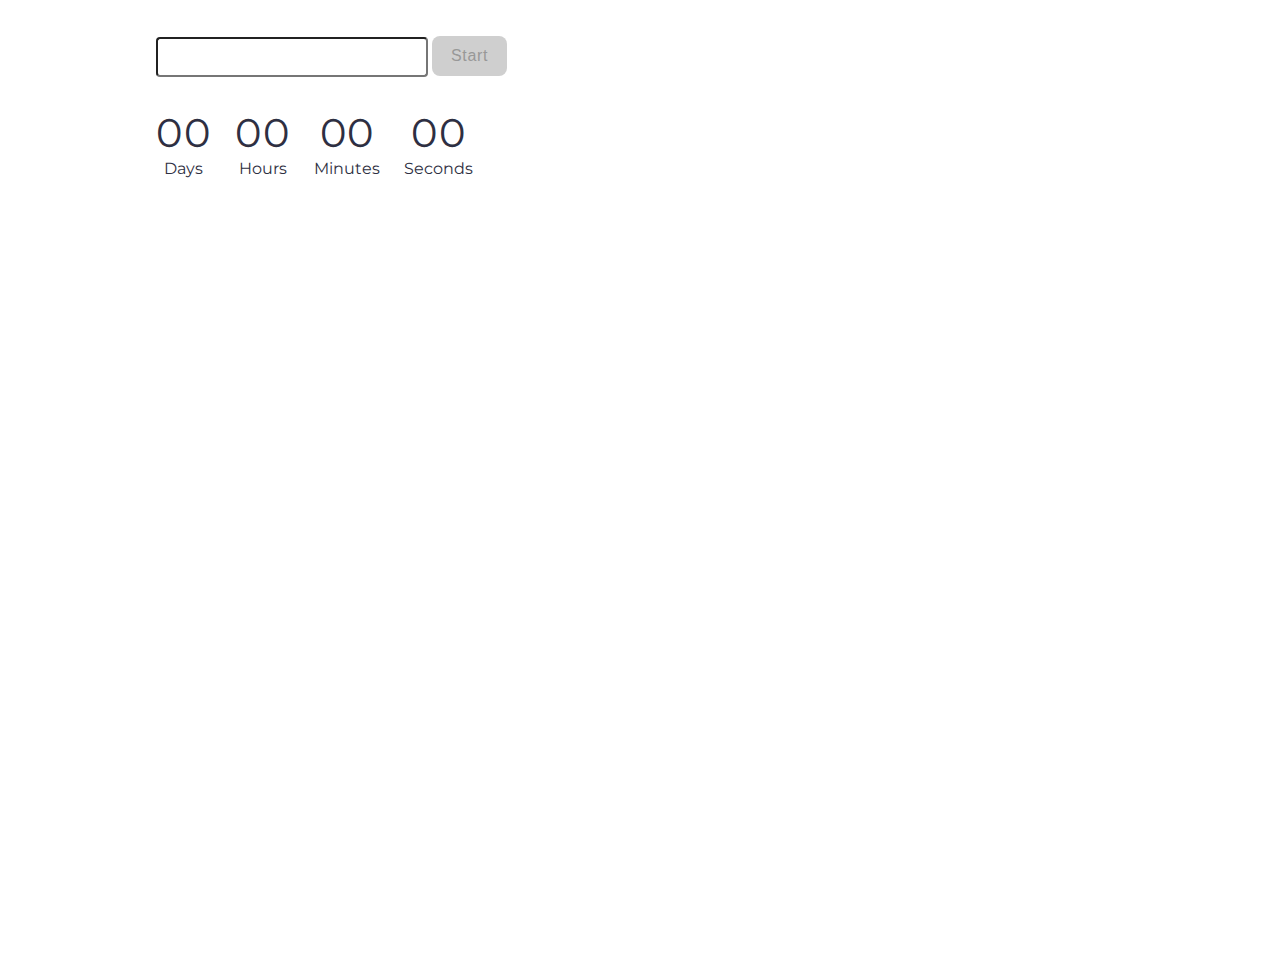
<file: src/1-timer.html>
<!DOCTYPE html>
<html lang="en">
  <head>
    <meta charset="UTF-8" />
    <meta http-equiv="X-UA-Compatible" content="IE=edge" />
    <meta name="viewport" content="width=device-width, initial-scale=1.0" />
    <title>Page 2</title>
    <link rel="preconnect" href="https://fonts.googleapis.com" />
    <link rel="preconnect" href="https://fonts.gstatic.com" crossorigin />
    <link
      href="https://fonts.googleapis.com/css2?family=Montserrat:ital,wght@0,100..900;1,100..900&display=swap"
      rel="stylesheet"
    />
    <link rel="stylesheet" href="./css/styles.css" />
  </head>
  <body>
    <div class="input">
      <input type="text" id="datetime-picker" />
      <button type="button" data-start disabled>Start</button>
    </div>

    <div class="timer">
      <div class="field">
        <span class="value" data-days>00</span>
        <span class="label">Days</span>
      </div>
      <div class="field">
        <span class="value" data-hours>00</span>
        <span class="label">Hours</span>
      </div>
      <div class="field">
        <span class="value" data-minutes>00</span>
        <span class="label">Minutes</span>
      </div>
      <div class="field">
        <span class="value" data-seconds>00</span>
        <span class="label">Seconds</span>
      </div>
    </div>

    <!-- <a class="back-link" href="./index.html">Go back</a> -->

    <script type="module" src="./js/1-timer.js"></script>
    <svg style="display: none">
      <path
        fill="#fafafb"
        style="fill: var(--color1, #fafafb)"
        d="M9.080 0.292c0.187-0.187 0.441-0.292 0.706-0.292h12.428c0.265 0 0.519 0.105 0.706 0.292l8.788 8.788c0.187 0.187 0.292 0.441 0.292 0.706v12.428c0 0.265-0.105 0.519-0.292 0.706l-8.788 8.788c-0.187 0.187-0.441 0.292-0.706 0.292h-12.428c-0.265 0-0.519-0.105-0.706-0.292l-8.788-8.788c-0.187-0.187-0.292-0.441-0.292-0.706v-12.428c0-0.265 0.105-0.519 0.292-0.706l8.788-8.788zM10.2 2l-8.2 8.2v11.6l8.2 8.2h11.6l8.2-8.2v-11.6l-8.2-8.2h-11.6z"
      ></path>
      <path
        fill="#fafafb"
        style="fill: var(--color1, #fafafb)"
        d="M9.292 9.292c0.093-0.093 0.203-0.167 0.325-0.217s0.252-0.076 0.383-0.076c0.132 0 0.262 0.026 0.383 0.076s0.232 0.124 0.325 0.217l5.292 5.294 5.292-5.294c0.093-0.093 0.203-0.167 0.325-0.217s0.252-0.076 0.383-0.076c0.131 0 0.262 0.026 0.383 0.076s0.232 0.124 0.325 0.217c0.093 0.093 0.167 0.203 0.217 0.325s0.076 0.252 0.076 0.383-0.026 0.262-0.076 0.383c-0.050 0.121-0.124 0.232-0.217 0.325l-5.294 5.292 5.294 5.292c0.093 0.093 0.167 0.203 0.217 0.325s0.076 0.252 0.076 0.383-0.026 0.262-0.076 0.383c-0.050 0.121-0.124 0.232-0.217 0.325s-0.203 0.167-0.325 0.217c-0.121 0.050-0.252 0.076-0.383 0.076s-0.262-0.026-0.383-0.076c-0.121-0.050-0.232-0.124-0.325-0.217l-5.292-5.294-5.292 5.294c-0.093 0.093-0.203 0.167-0.325 0.217s-0.252 0.076-0.383 0.076-0.262-0.026-0.383-0.076c-0.121-0.050-0.232-0.124-0.325-0.217s-0.167-0.203-0.217-0.325c-0.050-0.121-0.076-0.252-0.076-0.383s0.026-0.262 0.076-0.383c0.050-0.121 0.124-0.232 0.217-0.325l5.294-5.292-5.294-5.292c-0.093-0.093-0.167-0.203-0.217-0.325s-0.076-0.252-0.076-0.383c0-0.132 0.026-0.262 0.076-0.383s0.124-0.232 0.217-0.325z"
      ></path>
    </svg>
  </body>
</html>
</file>
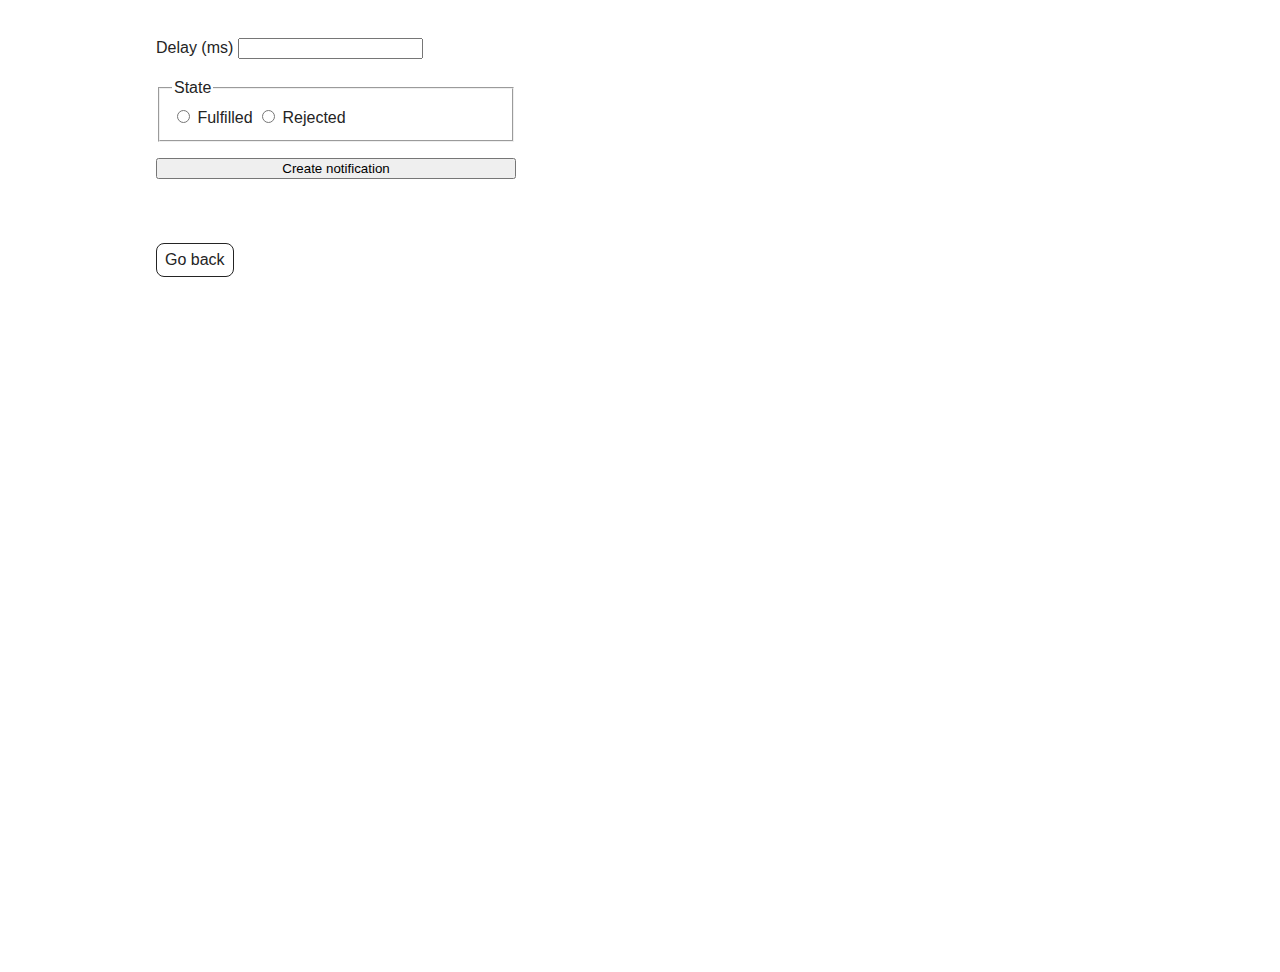
<file: src/2-snackbar.html>
<!DOCTYPE html>
<html lang="en">
  <head>
    <meta charset="UTF-8" />
    <meta http-equiv="X-UA-Compatible" content="IE=edge" />
    <meta name="viewport" content="width=device-width, initial-scale=1.0" />
    <title>Page 3</title>
    <link rel="stylesheet" href="./css/styles.css" />
  </head>
  <body>
    <form class="form">
      <label>
        Delay (ms)
        <input type="number" name="delay" required />
      </label>

      <fieldset>
        <legend>State</legend>
        <label>
          <input type="radio" name="state" value="fulfilled" required />
          Fulfilled
        </label>
        <label>
          <input type="radio" name="state" value="rejected" required />
          Rejected
        </label>
      </fieldset>

      <button type="submit">Create notification</button>
    </form>

    <a class="back-link" href="./index.html">Go back</a>
    <script type="module" src="./js/2-snackbar.js"></script>
  </body>
</html>
</file>
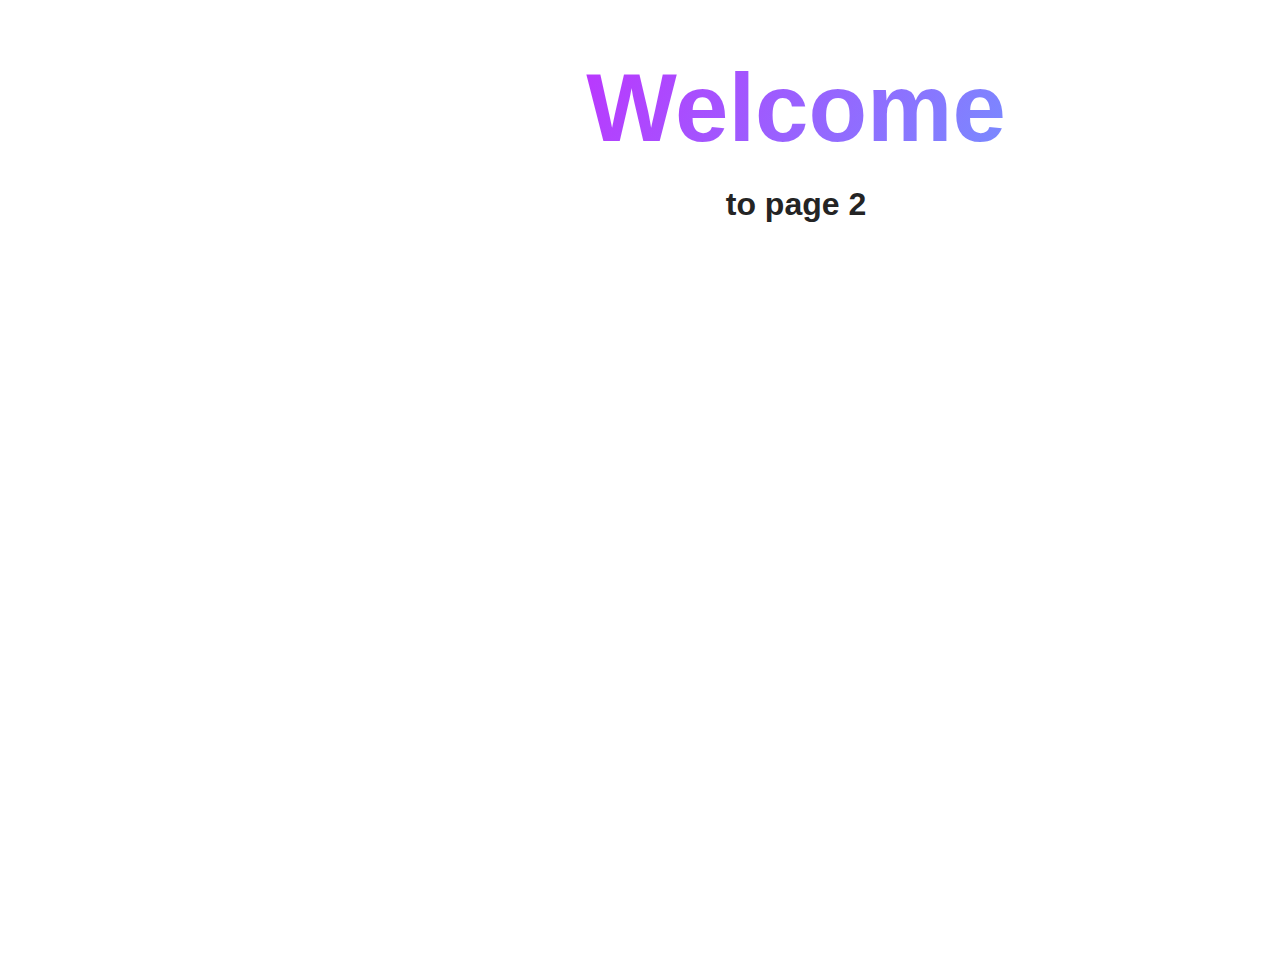
<file: src/page-2.html>
<!DOCTYPE html>
<html lang="en">
  <head>
    <meta charset="UTF-8" />
    <meta http-equiv="X-UA-Compatible" content="IE=edge" />
    <meta name="viewport" content="width=device-width, initial-scale=1.0" />
    <title>Page 2</title>
    <link rel="stylesheet" href="./css/styles.css" />
  </head>
  <body>
    <load
      src="./partials/header.html"
      icon-path="./img/sprite.svg#logo"
      highlight-act="active"
    />

    <main>
      <div class="container">
        <h1 class="main-title">
          <span class="main-title-gradient">Welcome</span> to page 2
        </h1>
        <load src="./partials/back-link.html" />
      </div>
    </main>

    <load src="./partials/footer.html" />
  </body>
</html>
</file>
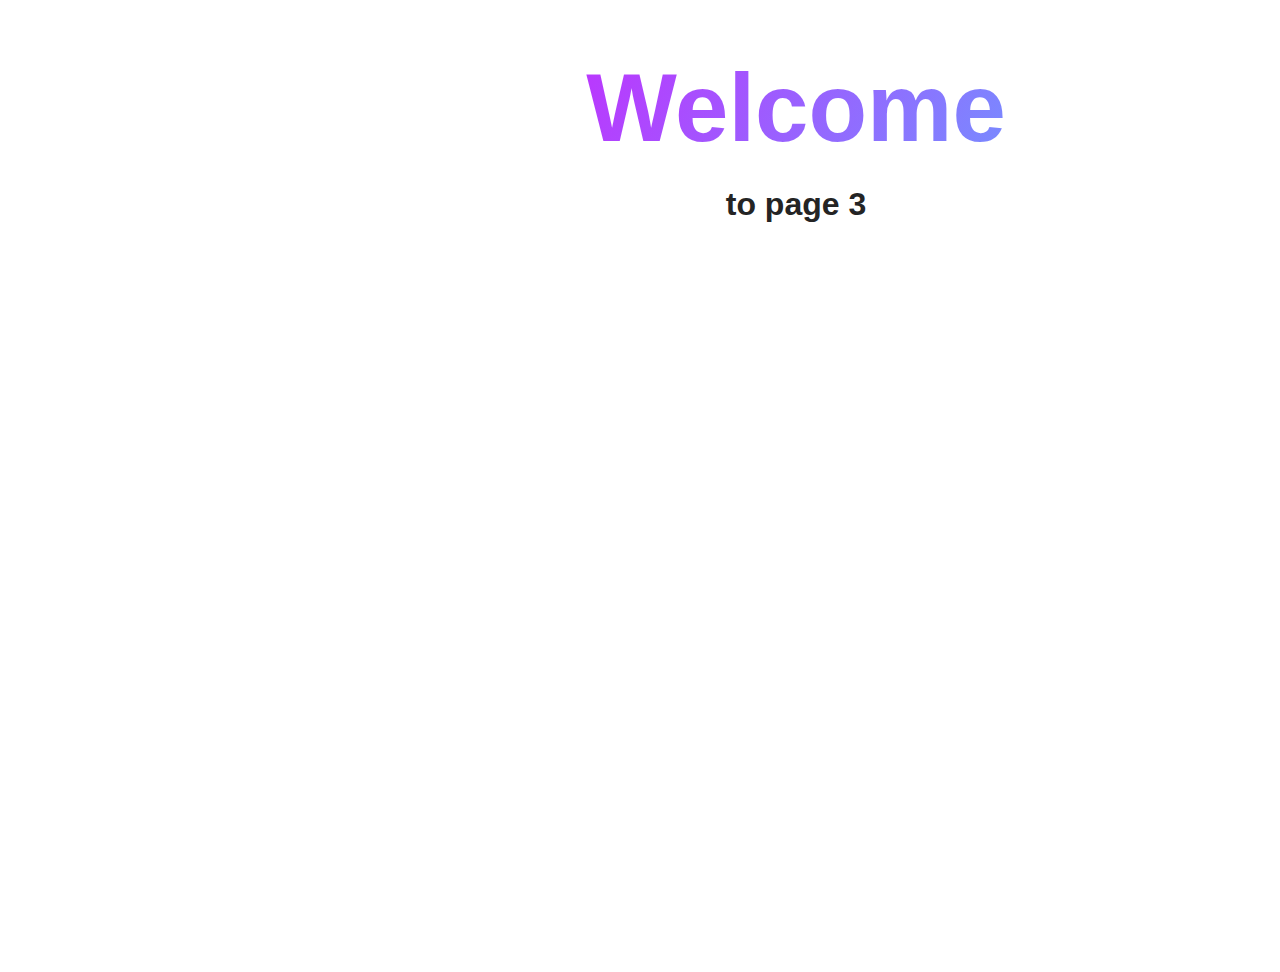
<file: src/page-3.html>
<!DOCTYPE html>
<html lang="en">
  <head>
    <meta charset="UTF-8" />
    <meta http-equiv="X-UA-Compatible" content="IE=edge" />
    <meta name="viewport" content="width=device-width, initial-scale=1.0" />
    <title>Page 3</title>
    <link rel="stylesheet" href="./css/styles.css" />
  </head>
  <body>
    <load
      src="./partials/header.html"
      icon-path="./img/sprite.svg#logo"
      highlight-curr="active"
    />

    <main>
      <div class="container">
        <h1 class="main-title">
          <span class="main-title-gradient">Welcome</span> to page 3
        </h1>
        <load src="./partials/back-link.html" />
      </div>
    </main>

    <load src="./partials/footer.html" />
  </body>
</html>
</file>
<file: src/css/styles.css>
/**
  |============================
  | include css partials with
  | default @import url()
  |============================
*/
/* Common styles */
@import url('./reset.css');
@import url('./base.css');
@import url('./container.css');
@import url('./animations.css');

/* Sections style */
@import url('./header.css');
@import url('./vite-promo.css');
@import url('./badges.css');
@import url('./back-link.css');
@import url('./footer.css');

[data-start] {
  width: 75px;
  padding: 8px 16px;
  font-size: 16px;
  line-height: 1.5;
  letter-spacing: 0.04em;
  color: #ffffff;
  font-weight: 500;
  border: none;
  background-color: #4e75ff;
  border-radius: 8px;
  transition: background-color 250ms ease-in-out;
}
[data-start]:hover {
  background-color: #6c8cff;
}
[disabled] {
  background-color: #cfcfcf;
  color: #989898;
  pointer-events: none;
}
body {
  font-family: 'Montserrat', sans-serif;
  display: flex;
  flex-direction: column;
  padding: 36px 156px;
  gap: 32px;
}
#datetime-picker {
  box-sizing: border-box;
  width: 272px;
  height: 40px;
  border-radius: 4px;
  padding: 8px 16px;
}
.input {
  gap: 8px;
}
.timer {
  display: flex;
  gap: 24px;
}
.timer .field {
  display: flex;
  flex-direction: column;
  align-items: center;
}
.value {
  color: #2e2f42;
  font-size: 40px;
  line-height: 1.2;
  letter-spacing: 0.04em;
}
.label {
  color: #2e2f42;
  font-size: 16px;
  line-height: 1.5;
  letter-spacing: 0;
}
.form {
  display: flex;
  flex-direction: column;
  max-width: 360px;
  gap: 16px;
}
.back-link {
  width: 60px;
}
</file>
